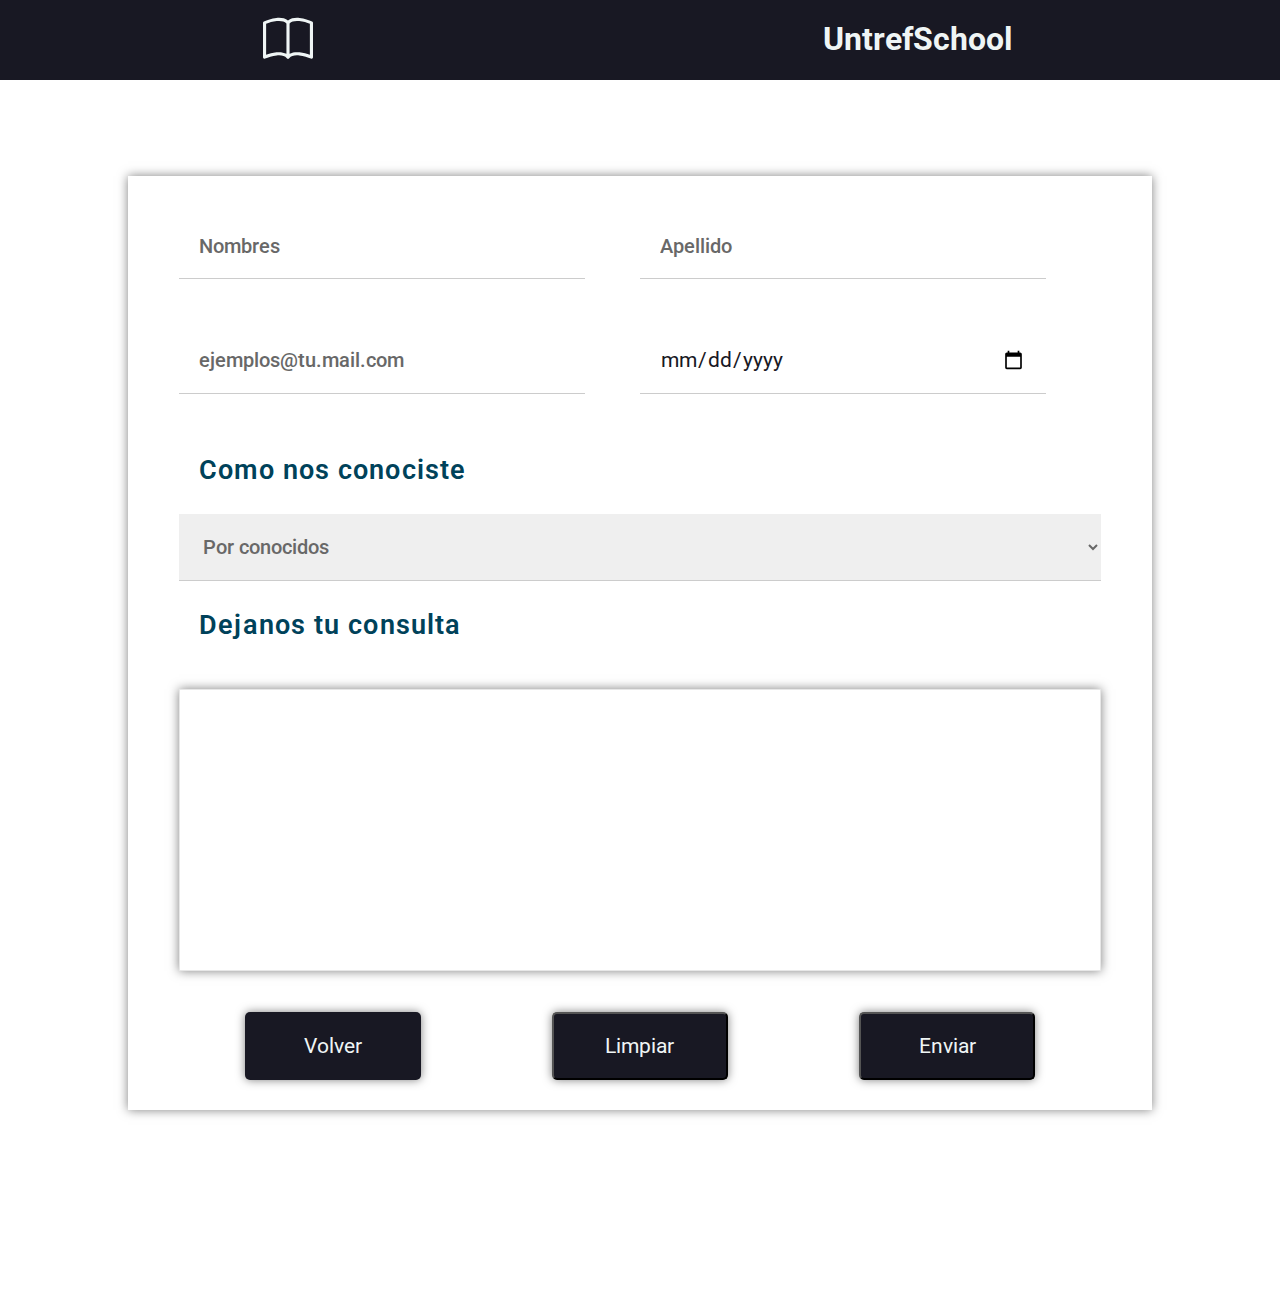
<file: form.html>
<!DOCTYPE html>
<html lang="en">
  <head>
    <meta charset="UTF-8" />
    <meta name="viewport" content="width=device-width, initial-scale=1.0" />
    <meta
      name="description"
      content="Pagina web colegio secundario zona 
      noroeste de buenos aires nivel 
      primario, gran enseñanza"
    />
    <meta name="author" content="Garra Garcia" />

    <title>Formulario UntrefSchool</title>
    <link rel="stylesheet" href="./css/styleform.css" />
  </head>
  <body>
    <div class="container__principal">
      <header class="header__container">
        <div class="header__logo">
          <svg
            xmlns="http://www.w3.org/2000/svg"
            width="16"
            height="16"
            fill="currentColor"
            class="bi bi-book"
            viewBox="0 0 16 16"
          >
            <path
              d="M1 2.828c.885-.37 2.154-.769 3.388-.893 1.33-.134 2.458.063 3.112.752v9.746c-.935-.53-2.12-.603-3.213-.493-1.18.12-2.37.461-3.287.811V2.828zm7.5-.141c.654-.689 1.782-.886 3.112-.752 1.234.124 2.503.523 3.388.893v9.923c-.918-.35-2.107-.692-3.287-.81-1.094-.111-2.278-.039-3.213.492V2.687zM8 1.783C7.015.936 5.587.81 4.287.94c-1.514.153-3.042.672-3.994 1.105A.5.5 0 0 0 0 2.5v11a.5.5 0 0 0 .707.455c.882-.4 2.303-.881 3.68-1.02 1.409-.142 2.59.087 3.223.877a.5.5 0 0 0 .78 0c.633-.79 1.814-1.019 3.222-.877 1.378.139 2.8.62 3.681 1.02A.5.5 0 0 0 16 13.5v-11a.5.5 0 0 0-.293-.455c-.952-.433-2.48-.952-3.994-1.105C10.413.809 8.985.936 8 1.783z"
            />
          </svg>
          <a href="index.html"><h1>UntrefSchool</h1></a>
        </div>
      </header>

      <!--MAIN-->
      <main class="main__container">
        <section class="section__formulario">
          <form action="submit" class="formulario__container">
            <input type="text" name="nombre" required placeholder="Nombres" />
            <input
              type="text"
              name="apellido"
              id="apellido"
              placeholder="Apellido"
              required="Complete este campo"
            />
            <input
              type="email"
              name="email"
              placeholder="ejemplos@tu.mail.com"
            />
            <input type="date" name="date" />
            <label for="opciones">Como nos conociste</label>
            <select name="opciones" id="opciones">
              <option value="Amigos">Por conocidos</option>
              <option value="internet">Por Internet</option>
              <option value="publicidad">Por publicidad</option>
              <option value="otros">Otros</option>
            </select>
            <label for="textarea">Dejanos tu consulta</label>
            <textarea name="textarea" id="textarea" cols="28" rows="10">
            </textarea>
            <div class="button_container">
              <a href="index.html" class="button__volver">Volver </a>

              <button type="reset">Limpiar</button>
              <button type="submit">Enviar</button>
            </div>
          </form>
        </section>
      </main>
    </div>
  </body>
</html>
</file>
<file: css/styleform.css>
/*FONTS*/

@import url("https://fonts.googleapis.com/css2?family=Roboto:wght@100;400&display=swap");
@import url("https://fonts.googleapis.com/css2?family=Roboto:wght@100;400&display=swap");

/* Variables */
:root {
  --color-naranja: #fc7300;
  --color-verdeagua: #1f8a70;
  --color-azuloscuro: #00425a;
  --color-negro: #181823;
  --color-blanco: #eff5f5;
}

* {
  margin: 0;
  box-sizing: border-box;
  font-family: Roboto;
}

/* ESTILOS HEADER */

.container__principal {
  display: flex;
  flex-direction: column;
  height: 100vh;
}

.header__container {
  width: 100%;
  background-color: var(--color-negro);
}

.header__logo {
  display: flex;
  justify-content: space-around;
  padding: 10px;
}

.header__logo h1 {
  font-family: "Roboto", sans-serif;
  display: inline-block;
  font-size: 2rem;
  color: var(--color-blanco);
  font-weight: 700;
  padding: 5px;
}
.header__logo svg {
  fill: #eff5f5;
  width: 50px;
  height: 50px;
}

/*ESTILOS FORMULARIO */

.main__container {
  width: 90vw;
  margin: 1rem 5vw;
}

.section__formulario {
  margin-bottom: 5vh;
}

input,
textarea,
select,
label {
  width: 100%;
  padding: 20px;
}

label {
  display: block;
  font-size: 1.6rem;
  color: #00425a;
  font-weight: 600;
  line-height: 2rem;
  letter-spacing: 1.1px;
}

.button_container {
  display: flex;
  justify-content: space-around;
}

input,
select {
  margin-top: 8px;
  margin-bottom: 8px;
  border: none;
  border-bottom: 1px solid #ccc;
  height: auto;
}

input::placeholder,
option,
select {
  font-size: 1.28rem;
  color: #686868;
  font-weight: 500;
}

input,
textarea {
  font-size: 1.3rem;
  color: var(--color-negro);
}

button {
  margin-top: 1.4rem;
  width: 25%;
  height: 2.6rem;
  border-radius: 5px;
  box-shadow: 0 0 10px rgba(0, 0, 0, 0.5);
  background-color: var(--color-negro);
  font-size: 1rem;
  color: var(--color-blanco);
}

.button__volver {
  display: flex;
  text-decoration: none;
  margin-top: 1.4rem;
  width: 25%;
  height: 2.6rem;
  border-radius: 5px;
  box-shadow: 0 0 10px rgba(0, 0, 0, 0.5);
  background-color: var(--color-negro);
  font-size: 1rem;
  color: var(--color-blanco);
  justify-content: center;
  align-items: center;
}

textarea {
  width: 100%;
  resize: none;
  border: 0.1px solid #e7e7e7;
  box-shadow: 0 0 10px rgba(0, 0, 0, 0.5);
}

/* DISEÑO TABLET */

@media screen and (min-width: 768px) {
  .container__principal {
    display: grid;
    grid-template-rows: 5rem 1fr;
  }

  .main__container {
    width: 90vw;
    margin: 6rem 5vw;
  }

  .header__container {
    display: grid;
    align-content: center;
  }

  .section__formulario {
    display: grid;
    box-shadow: 0 0 10px rgba(0, 0, 0, 0.5);
  }

  .formulario__container {
    display: grid;
    justify-self: center;
    grid-template-columns: 1fr 1fr;
    padding: 30px 0;
  }
  input {
    width: 88%;
    margin-bottom: 40px;
  }

  label {
    font-size: 1.7rem;
    text-align: end;

    align-self: center;
  }

  .button_container {
    grid-column: 1/3;
    margin-top: 19px;
  }

  textarea {
    margin-top: 28px;
  }

  button,
  .button__volver {
    height: 4.2rem;
    font-size: 1.3rem;
    min-width: 9rem;
    max-width: 11rem;
  }

  @media screen and (min-width: 1200px) {
    .container__principal {
      margin-bottom: 400px;
    }

    .main__container {
      width: 80vw;
      margin: 6rem 10vw;
    }

    .formulario__container {
      width: 90%;
    }

    select,
    label,
    textarea {
      text-align: left;
      grid-column: 1/3;
    }
  }
}
</file>
